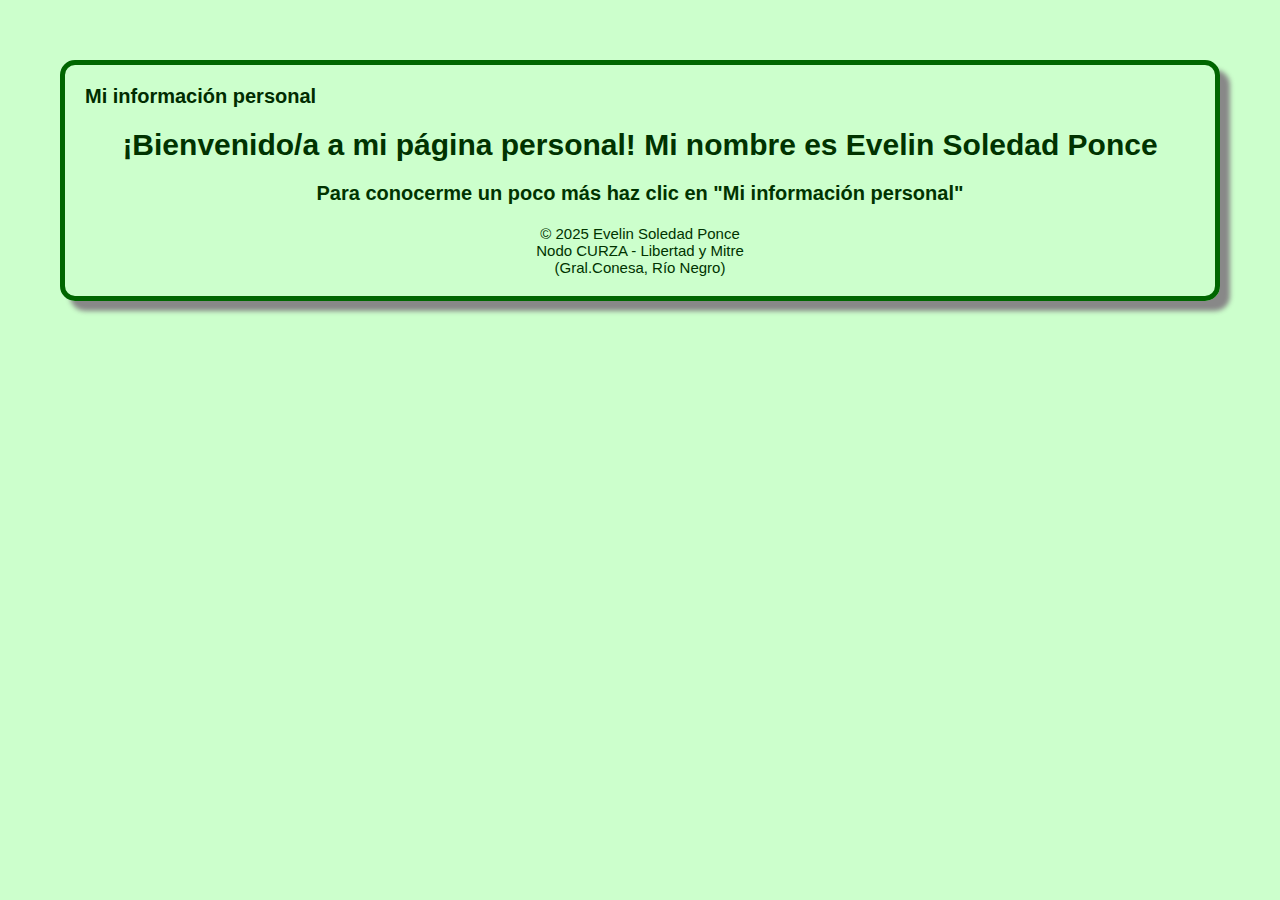
<file: index.html>
<!DOCTYPE html>
<html lang="en">
<head>
    <meta charset="UTF-8">
    <meta name="viewport" content="width=device-width, initial-scale=1.0">
    <title>Document</title>
    <link rel="stylesheet" type="text/css"
        href="styles/styles.css" media="screen">
</head>
<body>
   <header>
    <nav><a href="acercade.html">Mi información personal</a></nav>
    <h1> ¡Bienvenido/a a mi página personal! Mi nombre es Evelin Soledad Ponce</h1>
    <h2> Para conocerme un poco más haz clic en "Mi información personal"</h2>
   </header> 
   <footer> © 2025 Evelin Soledad Ponce <br> Nodo CURZA - Libertad y Mitre <br> (Gral.Conesa, Río Negro) </footer>
</body>
</html>
</file>
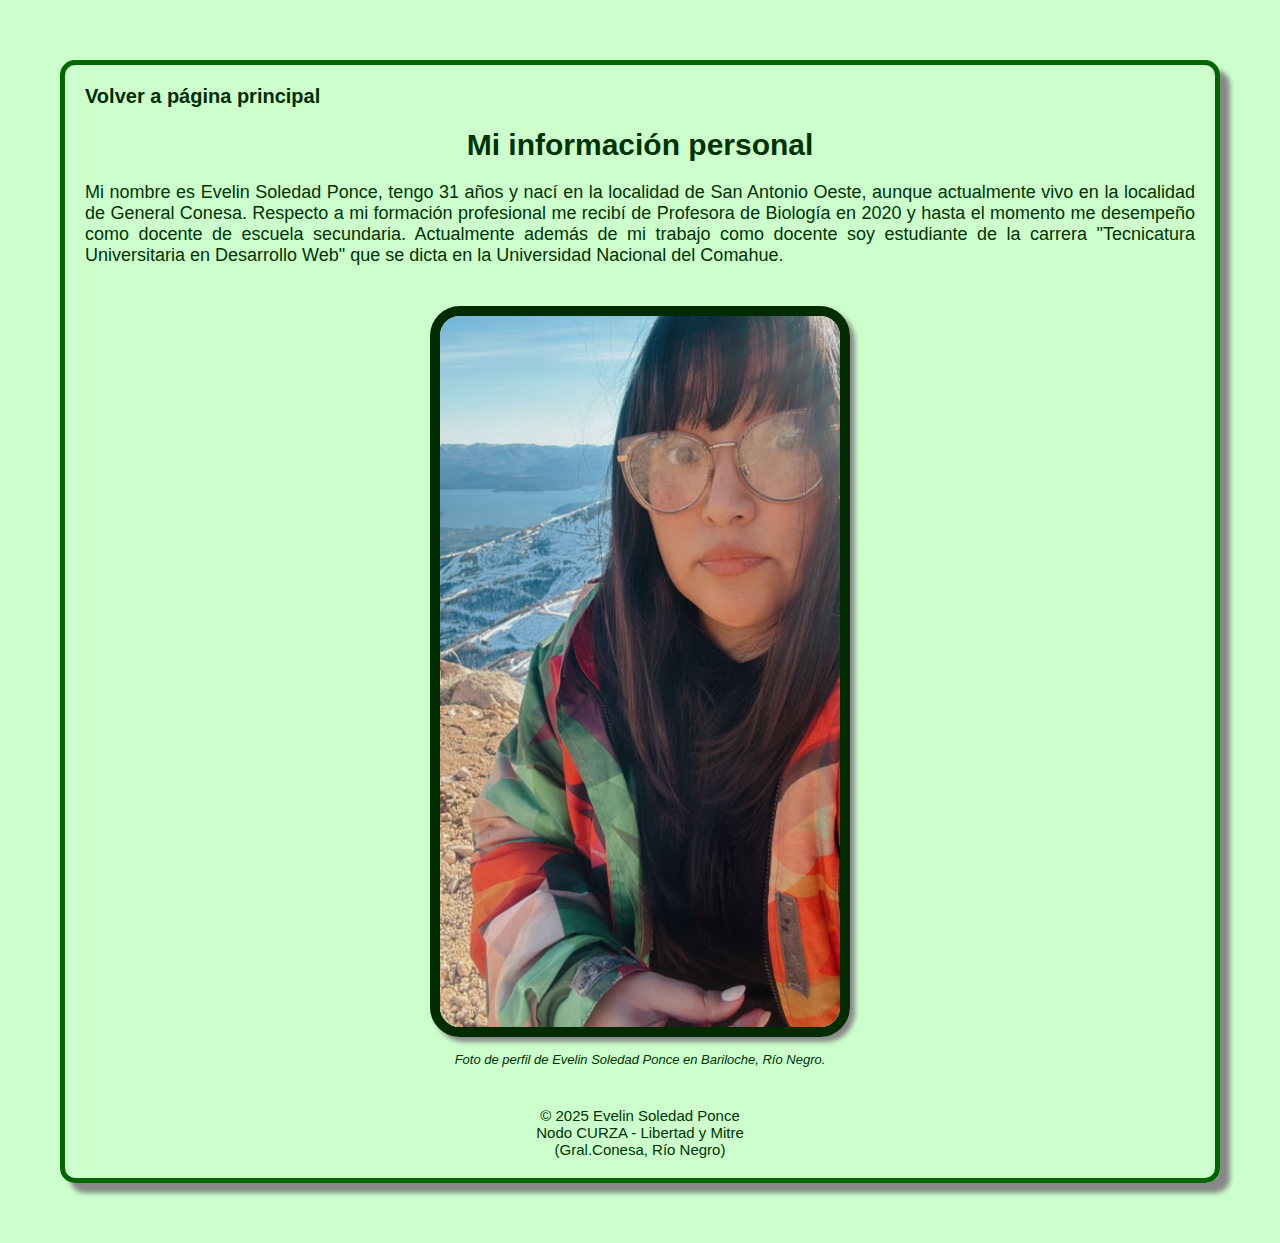
<file: acercade.html>
<!DOCTYPE html>
<html lang="en">
<head>
    <meta charset="UTF-8">
    <meta name="viewport" content="width=device-width, initial-scale=1.0">
    <title>Document</title>
    <link rel="stylesheet" type="text/css"
        href="styles/styles.css" media="screen">
</head>
<body>
    <header>
        <nav><a href="index.html">Volver a página principal</a></nav>
<h1> Mi información personal </h1>
    </header>
    <main> 
  <p> Mi nombre es Evelin Soledad Ponce, tengo 31 años y nací en la localidad de San Antonio Oeste, aunque actualmente vivo en la localidad de General Conesa. Respecto a mi formación profesional me recibí de Profesora de Biología en 2020 y hasta el momento me desempeño como docente de escuela secundaria. Actualmente además de mi trabajo como docente soy estudiante de la carrera "Tecnicatura Universitaria en Desarrollo Web" que se dicta en la Universidad Nacional del Comahue.</p>
<figure> <img src="Imagenes/perfil.jpeg" alt="Foto perfil"> <figcaption> Foto de perfil de Evelin Soledad Ponce en Bariloche, Río Negro.</figcaption></figure>

</main>
 <footer> © 2025 Evelin Soledad Ponce <br> Nodo CURZA - Libertad y Mitre <br> (Gral.Conesa, Río Negro) </footer>
</body>

</html>
</file>
<file: styles/styles.css>
body {
    background: #ccffcc ;
    color: black;
font-family: 'Franklin Gothic Medium', 'Arial Narrow', Arial, sans-serif;
    margin: 60px;
    padding: 20px;
    border: 5px solid #006600;
    border-radius: 15px;
    box-shadow: 10px 10px 5px #888888;
text-align: justify;

}
a {
    color: #002c00;
    text-decoration: none;
   
 } 
header {
    text-align: left;
    font-size: 20px;
    font-weight: bold;
    color: #003300;
    margin-bottom: 20px;
}
h1 {
    text-align: center;
    font-size: 30px;
    font-weight: bold;
    color: #003300;
    margin-bottom: 20px;
}
h2 {
  text-align: center;
    font-size: 20px;
    font-weight: bold;
    color: #003300;
    margin-bottom: 20px;  
}
 
footer {
    text-align: center;
    font-size: 15px;
    color: #003300;
    margin-top: 20px;
}
figure {
    text-align: center;
    margin: 20px;
    padding: 20px;

}
img {
    max-width: 400px;
    height: auto;
    border: 10px solid #012b01;
    border-radius: 30px;
    box-shadow: 5px 5px 5px #888888;
}
figcaption {
    font-size: 13px;
    color: #003300;
    margin-top: 10px;
    font-style: italic;
}
main {
    text-align: justify;
    font-size: 18px;
    color: #003300;
    margin-top: 20px;
}
</file>
